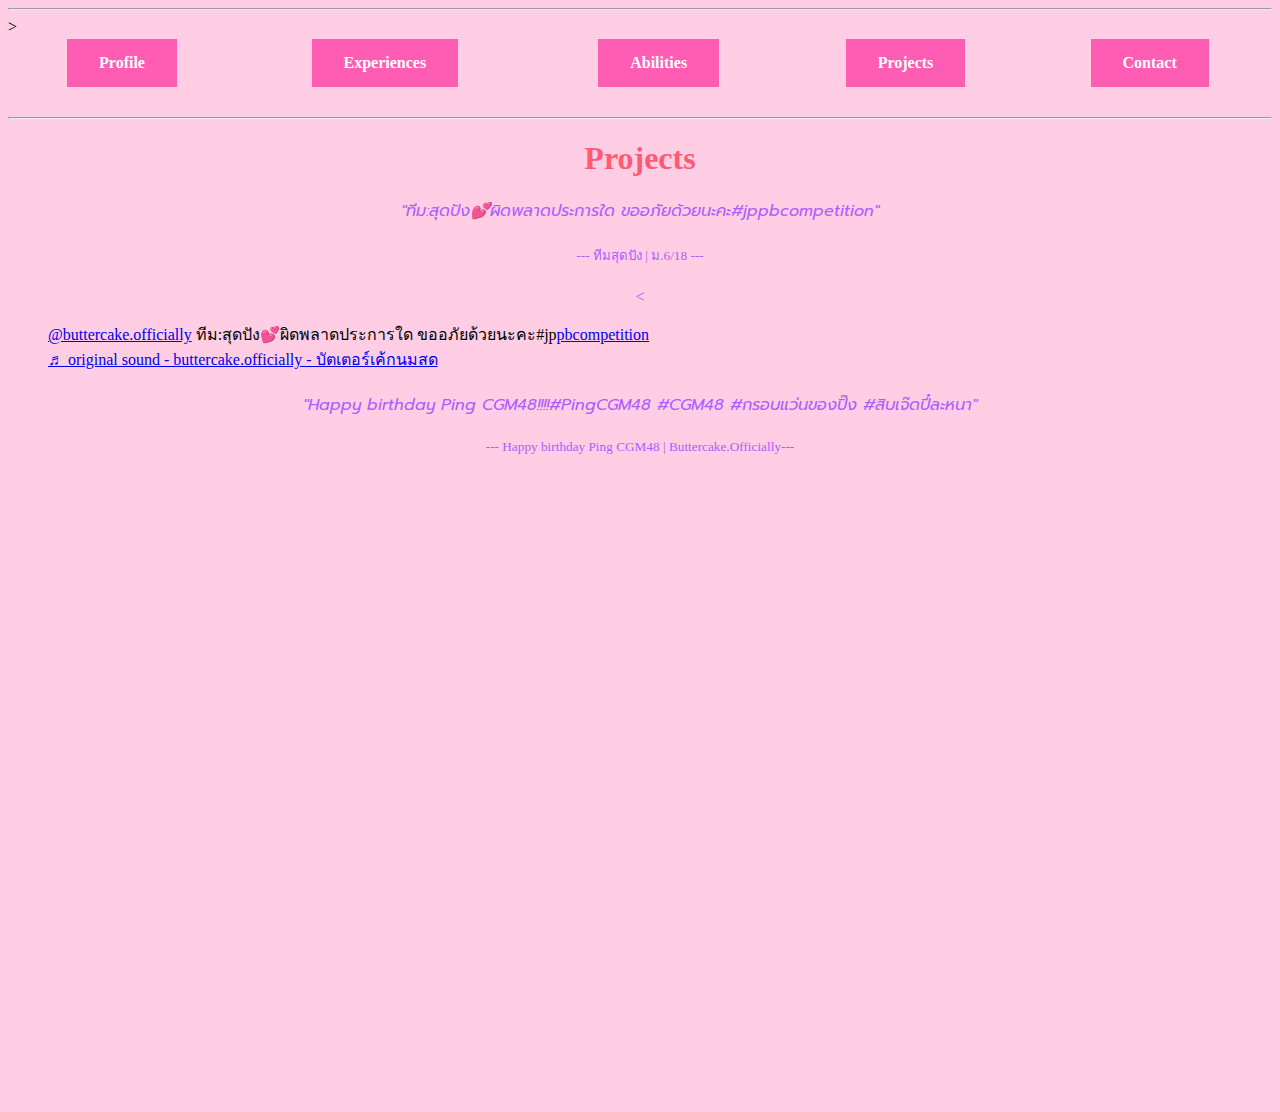
<file: projects.html>
<html lang="en"><head>
    <meta charset="UTF-8">
    <title>Profile - Chutima Profile</title>
    <link href="style.css"rel="stylesheet" type="text/css">
</head>
<body>
   
    <hr>
    <table style="width:100%; text-align: center">
        <tr>
            <td>
                <h3><a class ="button" href="index.html">Profile</a></h3>
            </td>
            <td>
                <h3><a class ="button2" href="experiences.html">Experiences</a></h3>
            </td>
            <td>
                <h3><a class ="button3" href="abilities.html">Abilities</a></h3>
            </td>
            <td>
                <h3><a class ="button4" href="projects.html">Projects</a></h3>
            </td>
            <td>
                <h3><a class ="button5" href="contact.html">Contact</a></h3>
            </td>
        </tr>
    ></table> 
    <hr> 
    <h1 style="text-align: center; font-family: cursive;">Projects</h1> 
    <!-- Reference: Aclonica Font -->
    <link href="https://fonts.googleapis.com/css?family=Prompt" rel="stylesheet"> 
    <h4 style="text-align: center; font-family: Prompt; font-weight:normal"><i>
        "ทีม:สุดปัง💕ผิดพลาดประการใด ขออภัยด้วยนะคะ#jppbcompetition"</i></h4>
        <h5 style="text-align: center; font-family: Aclonica; font-weight:normal">
            --- ทีมสุดปัง | ม.6/18 ---</h5>   
     
        <!-- TikTok Link: https://www.tiktok.com/@buttercake.officially/video/6884022702877773057?is_copy_url=1&is_from_webapp=v1&lang=th-TH--> 
        <p style="text-align: center;"><<blockquote class="tiktok-embed" cite="https://www.tiktok.com/@buttercake.officially/video/6884022702877773057" data-video-id="6884022702877773057" style="max-width: 605px;min-width: 325px;" > <section> <a target="_blank" title="@buttercake.officially" href="https://www.tiktok.com/@buttercake.officially?refer=embed">@buttercake.officially</a> ทีม:สุดปัง💕ผิดพลาดประการใด ขออภัยด้วยนะคะ#jp<a title="jppbcompetition" target="_blank" href="https://www.tiktok.com/tag/jppbcompetition?refer=embed">pbcompetition</a> <a target="_blank" title="♬ original sound - buttercake.officially - บัตเตอร์เค้กนมสด" href="https://www.tiktok.com/music/original-sound-buttercakeofficially-6884022657591937793?refer=embed">♬ original sound - buttercake.officially - บัตเตอร์เค้กนมสด</a> </section> </blockquote> <script async src="https://www.tiktok.com/embed.js"></script></p>

  <h4 style="text-align: center; font-family: Prompt; font-weight:normal"><i>
        "Happy birthday Ping CGM48!!!!#PingCGM48 #CGM48 #กรอบแว่นของปิ๊ง #สิบเจ๊ดปี๋ละหนา"</i></h4>
        <h5 style="text-align: center; font-family: Aclonica; font-weight:normal">
            --- Happy birthday Ping CGM48 | Buttercake.Officially---</h5>   
     
        <!-- Youtube Link: https://youtube.com/shorts/eA7s8_HPHno?feature=share--> 
        <p style="text-align: center;"><iframe width="347" height="618" src="https://www.youtube.com/embed/eA7s8_HPHno" title="Happy birthday Ping CGM48!!!!#PingCGM48 #CGM48 #กรอบแว่นของปิ๊ง #สิบเจ๊ดปี๋ละหนา" frameborder="0" allow="accelerometer; autoplay; clipboard-write; encrypted-media; gyroscope; picture-in-picture" allowfullscreen></iframe></p>

</body></html>
</file>
<file: style.css>
body {
    background-color: #ffcee5;
  }

  .button {
    background-color: #ff5cb3; /* Green */
    border: none;
    color: white;
    padding: 15px 32px;
    text-align: center;
    text-decoration: none;
    display: inline-block;
    font-size: 16px;
  }
  .button2 {
    background-color: #ff5cb3; /* Green */
    border: none;
    color: white;
    padding: 15px 32px;
    text-align: center;
    text-decoration: none;
    display: inline-block;
    font-size: 16px;
  }
  .button3 {
    background-color: #ff5cb3; /* Green */
    border: none;
    color: white;
    padding: 15px 32px;
    text-align: center;
    text-decoration: none;
    display: inline-block;
    font-size: 16px;
  }
  .button4 {
    background-color: #ff5cb3; /* Green */
    border: none;
    color: white;
    padding: 15px 32px;
    text-align: center;
    text-decoration: none;
    display: inline-block;
    font-size: 16px;
  }
  .button5 {
    background-color: #ff5cb3; /* Green */
    border: none;
    color: white;
    padding: 15px 32px;
    text-align: center;
    text-decoration: none;
    display: inline-block;
    font-size: 16px;
  }

  .button1 {
    background-color: #5cabff; /* Green */
    border: none;
    color: white;
    padding: 15px 32px;
    text-align: center;
    text-decoration: none;
    display: inline-block;
    font-size: 16px;
  }

  h1 {
    background-color: #ffcee5;
    color: #ff5c74;
  }

  h2 {
    background-color:#ffcee5;
    color: #ff5c74;
  }  

  h4 {
    background-color:#ffcee5;
    color: #ae5cff;
  }  

  h5 {
    background-color:#ffcee5;
    color: #ae5cff;
  }  

  li {
    background-color:#ffcee5;
    color: #ae5cff;
  } 
  
  p {
    background-color:#ffcee5;
    color: #ae5cff;
  }  

  td {
    background-color:#ffcee5;
    color: #ae5cff;
  }  
  .image{text-align: center;}
  input[type=text] {
    width: 130px;
    -webkit-transition: width 0.4s ease-in-out;
    transition: width 0.4s ease-in-out;
  }
  
  input[type=text]:focus {
    width: 30%;
  }
  
  input[type=email] {
    width: 130px;
    -webkit-transition: width 0.4s ease-in-out;
    transition: width 0.4s ease-in-out;
  }
  
  input[type=email]:focus {
    width: 30%;
  }
</file>
